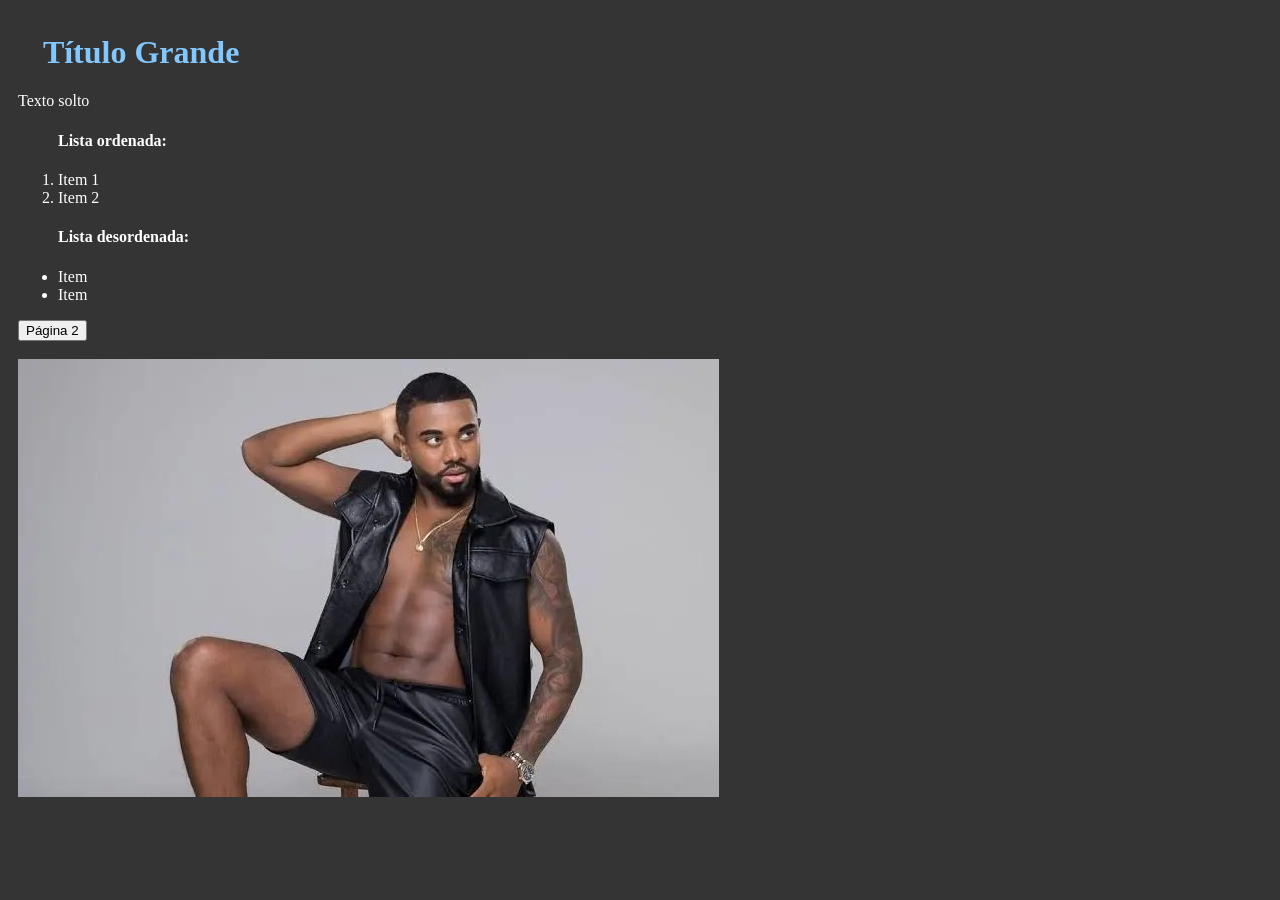
<file: index.html>
<!DOCTYPE html5>
<html>

<head>
  <meta lang="pt-br" />
  <meta charset="utf-8">
  <meta name="viewport" content="width=device-width" />
  <title>Experiência Criativa</title>
  <link href="style.css" rel="stylesheet" type="text/css" />
</head>

<body>
  <header>
    <h1>Título Grande</h1>
  </header>
  <p>Texto solto</p>
  <ol>
    <h4>Lista ordenada:</h4>
    <li>Item 1</li>
    <li>Item 2</li>
  </ol>
  <ul>
    <h4>Lista desordenada:</h4>
    <li>Item</li>
    <li>Item</li>
  </ul>
  <a href="page2.html">
    <button>Página 2</button>
  </a>
  <br><br>
  <img src="davibrito.png" alt="davibrito">
</body>
</file>
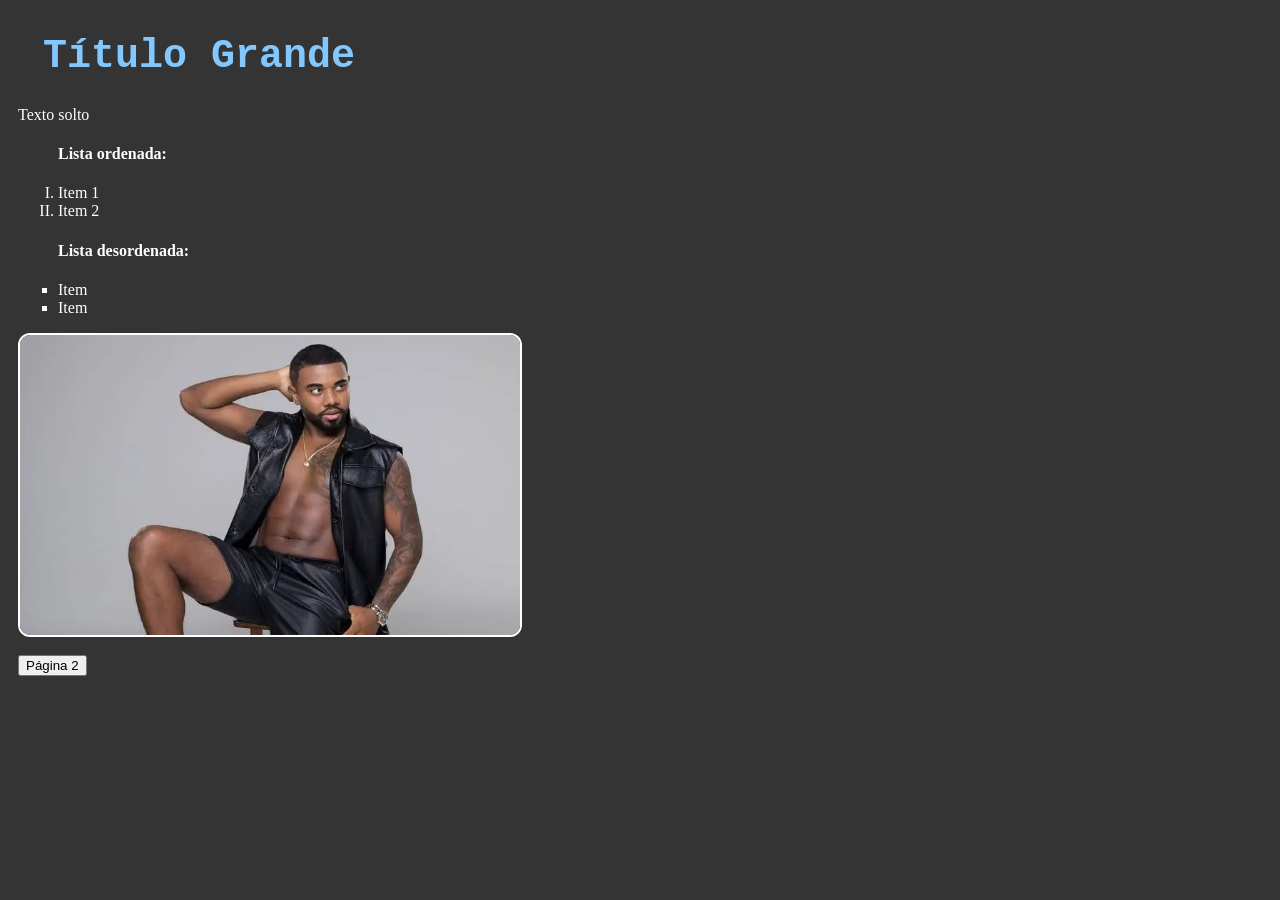
<file: aula 9/index.html>
<!DOCTYPE html5>
<html>
  <head>
    <meta lang="pt-br" />
    <meta charset="utf-8" />
    <meta name="viewport" content="width=device-width" />
    <title>Experiência Criativa</title>
    <link href="CSS/style.css" rel="stylesheet" type="text/css" />
  </head>

  <body>
    <header>
      <h1>Título Grande</h1>
    </header>
    <p>Texto solto</p>
    <ol>
      <h4>Lista ordenada:</h4>
      <li>Item 1</li>
      <li>Item 2</li>
    </ol>
    <ul>
      <h4>Lista desordenada:</h4>
      <li>Item</li>
      <li>Item</li>
    </ul>
    <img src="davibrito.png" alt="davibrito" /><br /><br />
    <a href="page2.html">
      <button>Página 2</button>
    </a>
  </body>
</html>
</file>
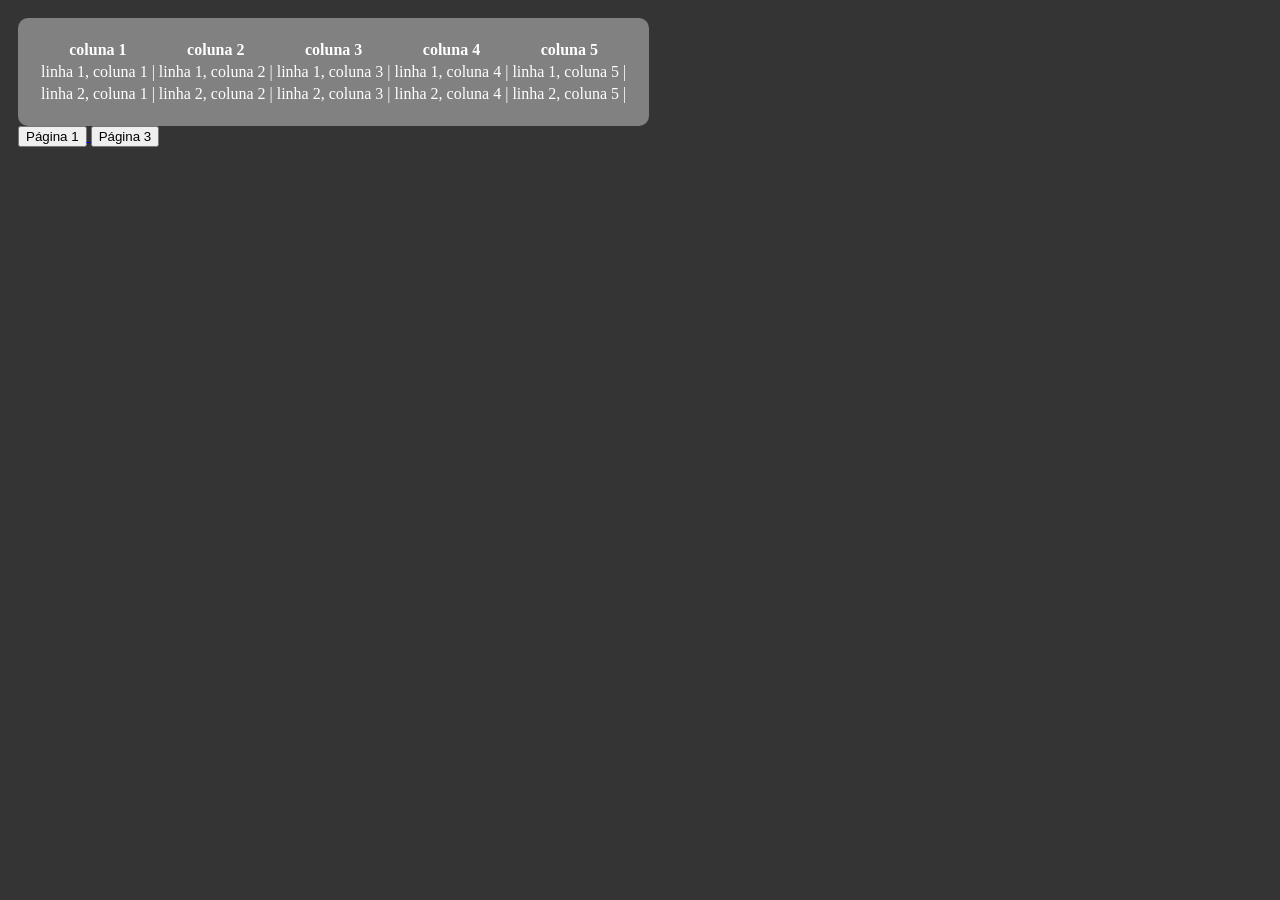
<file: page2.html>
<!DOCTYPE html5>
<html>

<head>
  <meta lang="pt-br" />
  <meta charset="utf-8">
  <meta name="viewport" content="width=device-width" />
  <title>Experiência Criativa</title>
  <link href="style.css" rel="stylesheet" type="text/css" />
</head>

<body>

  <table>
    <tr><!--table row, ou seja linha-->
      <th>coluna 1</th><!--table header ou seja coluna-->
      <th>coluna 2</th>
      <th>coluna 3</th>
      <th>coluna 4</th>
      <th>coluna 5</th>
    </tr>
    <tr>
      <td>linha 1, coluna 1 | </td><!--table data, ou seja uma célula-->
      <td>linha 1, coluna 2 | </td>
      <td>linha 1, coluna 3 | </td>
      <td>linha 1, coluna 4 | </td>
      <td>linha 1, coluna 5 | </td>
    </tr>
    <tr>
      <td>linha 2, coluna 1 | </td>
      <td>linha 2, coluna 2 | </td>
      <td>linha 2, coluna 3 | </td>
      <td>linha 2, coluna 4 | </td>
      <td>linha 2, coluna 5 | </td>
    </tr>
  </table>
  <a href="index.html">
    <button>Página 1</button>
  </a>
  <a href="page3.html">
    <button>Página 3</button>
  </a>
</body>

</html>
</file>
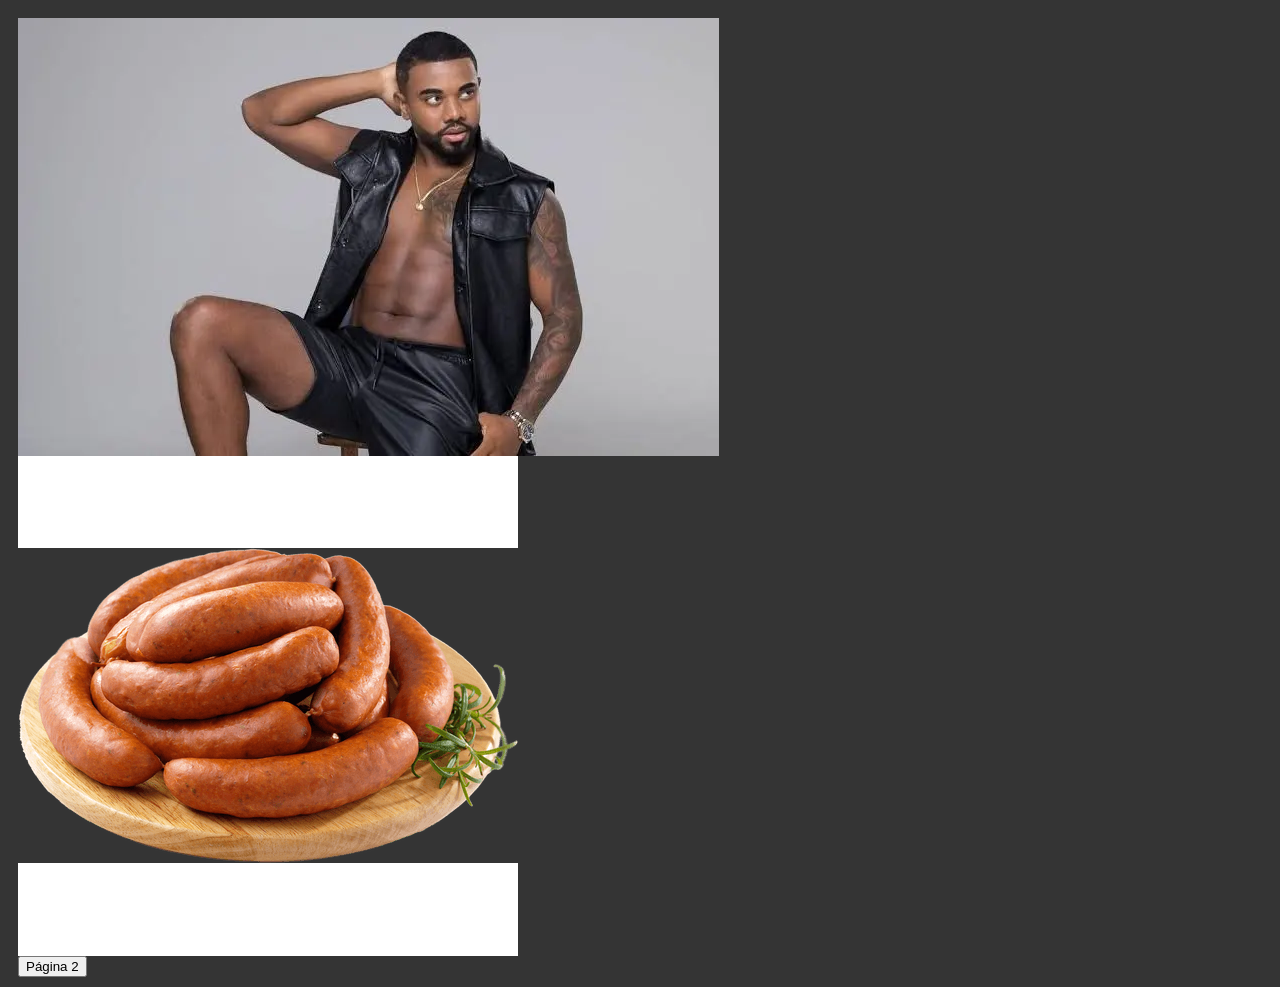
<file: page3.html>
<!DOCTYPE html5>
<html>

<head>
    <meta lang="pt-br" />
    <meta charset="utf-8">
    <meta name="viewport" content="width=device-width" />
    <title>Experiência Criativa</title>
    <link href="style.css" rel="stylesheet" type="text/css" />
</head>

<body>
    <div>
        <img src="davibrito.png" alt="davibrito">
    </div>
    <div>
        <img src="calabreso.png" alt="calabreso">
    </div>
    <a href="page2.html">
        <button>Página 2</button>
    </a>
</body>

</html>
</file>
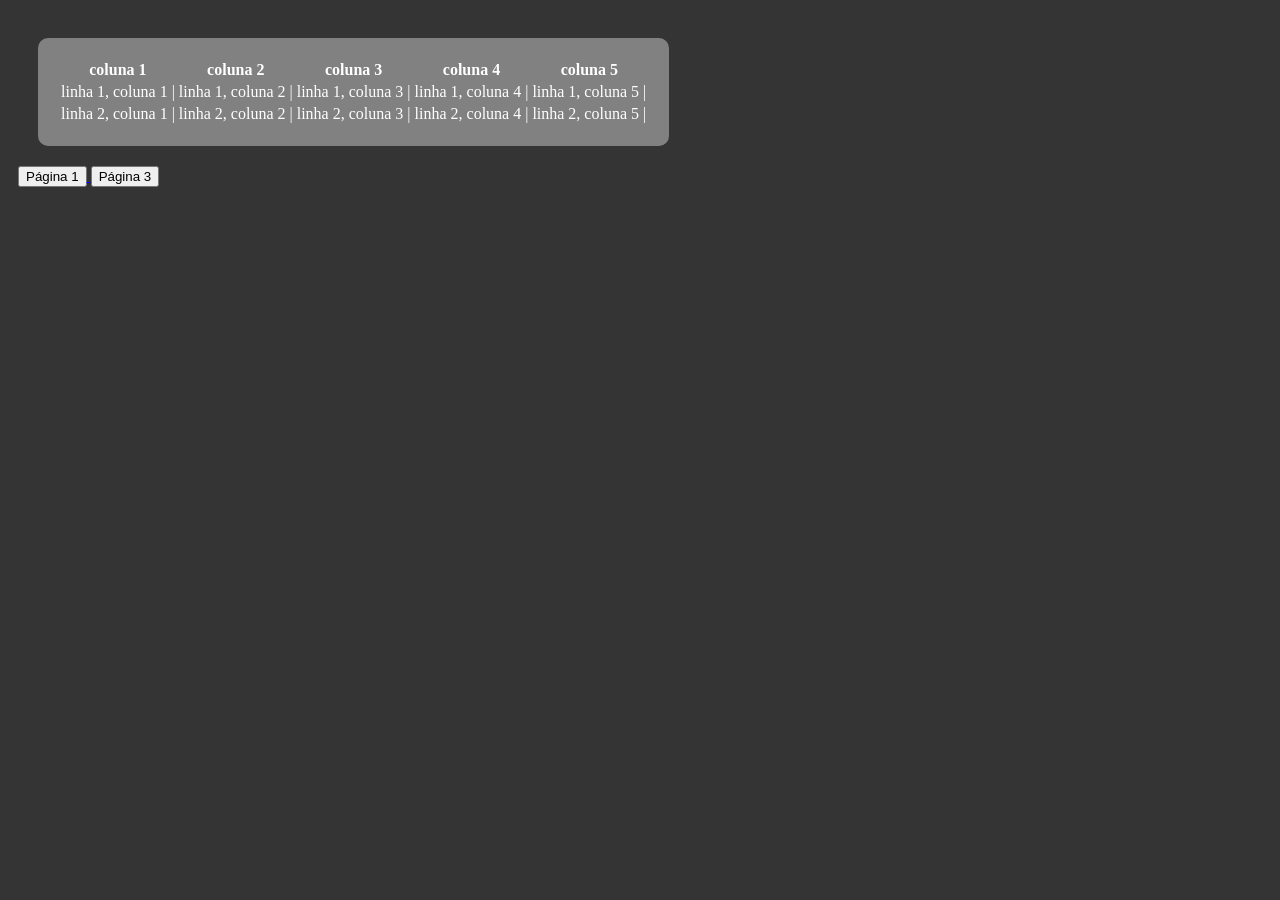
<file: aula 9/page2.html>
<!DOCTYPE html5>
<html>
  <head>
    <meta lang="pt-br" />
    <meta charset="utf-8" />
    <meta name="viewport" content="width=device-width" />
    <title>Experiência Criativa</title>
    <link href="CSS/page2.css" rel="stylesheet" type="text/css" />
  </head>

  <body>
    <table>
      <tr>
        <!--table row, ou seja linha-->
        <th>coluna 1</th>
        <!--table header ou seja coluna-->
        <th>coluna 2</th>
        <th>coluna 3</th>
        <th>coluna 4</th>
        <th>coluna 5</th>
      </tr>
      <tr>
        <td>linha 1, coluna 1 |</td>
        <!--table data, ou seja uma célula-->
        <td>linha 1, coluna 2 |</td>
        <td>linha 1, coluna 3 |</td>
        <td>linha 1, coluna 4 |</td>
        <td>linha 1, coluna 5 |</td>
      </tr>
      <tr>
        <td>linha 2, coluna 1 |</td>
        <td>linha 2, coluna 2 |</td>
        <td>linha 2, coluna 3 |</td>
        <td>linha 2, coluna 4 |</td>
        <td>linha 2, coluna 5 |</td>
      </tr>
    </table>
    <a href="index.html">
      <button>Página 1</button>
    </a>
    <a href="page3.html">
      <button>Página 3</button>
    </a>
  </body>
</html>
</file>
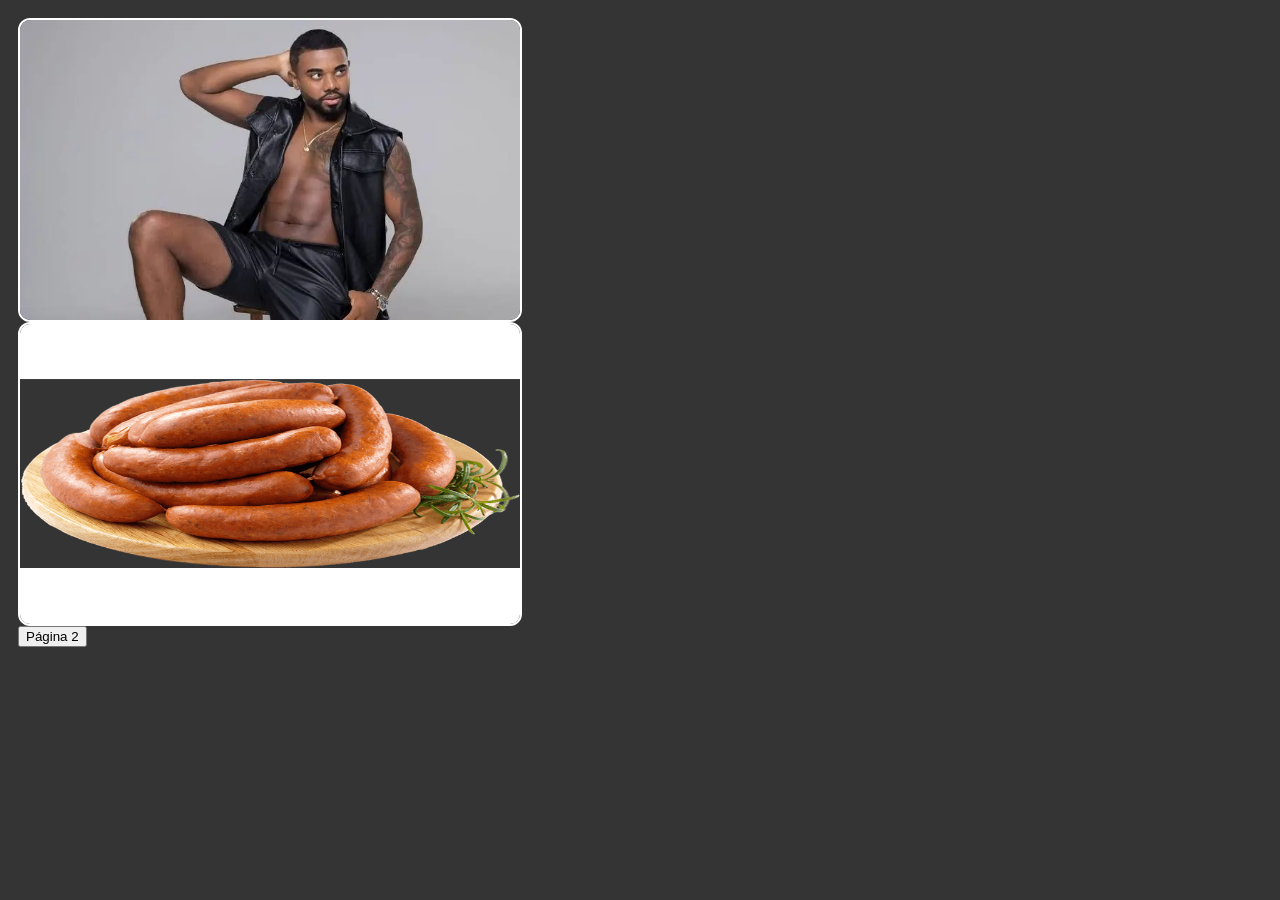
<file: aula 9/page3.html>
<!DOCTYPE html5>
<html>
  <head>
    <meta lang="pt-br" />
    <meta charset="utf-8" />
    <meta name="viewport" content="width=device-width" />
    <title>Experiência Criativa</title>
    <link href="CSS/page3.css" rel="stylesheet" type="text/css" />
  </head>

  <body>
    <div>
      <img src="davibrito.png" alt="davibrito" />
    </div>
    <div>
      <img src="calabreso.png" alt="calabreso" />
    </div>
    <a href="page2.html">
      <button>Página 2</button>
    </a>
  </body>
</html>
</file>
<file: style.css>
html {
    height: 100%;
    width: 100%;
}

body {
    background-color: rgb(52, 52, 52);
    color: rgb(255, 255, 255);
    padding:10px;
}

h1 {
    color: rgb(130, 200, 255);
    display: flex;
    position: relative;
    padding-left:2%;
    padding-top: 16px;
}

table{
    background-color: rgb(129, 129, 129);
    padding: 20px;
    border-radius: 10px;
}
</file>
<file: aula 9/CSS/style.css>
html {
  height: 100%;
  width: 100%;
}

body {
  background-color: rgb(52, 52, 52);
  color: rgb(255, 255, 255);
  padding: 10px;
}

h1 {
  color: rgb(130, 200, 255);
  display: flex;
  position: relative;
  padding-left: 2%;
  padding-top: 16px;
  font-family: "Courier New", Courier, monospace;
  font-size: 40px;
}
ol {
  list-style: upper-roman;
}
ul {
  list-style: square;
}
a:hover {
  background-color: rgb(55, 223, 25);
}

img {
  border-radius: 12px;
  border: 2px solid rgb(255, 255, 255);
  width: 500px;
  height: 300px;
}
img:hover {
  border: 2px solid rgb(42, 118, 232);
  width: 550px;
  height: 350px;
}
</file>
<file: aula 9/CSS/page2.css>
html {
  height: 100%;
  width: 100%;
}

body {
  background-color: rgb(52, 52, 52);
  color: rgb(255, 255, 255);
  padding: 10px;
}

table {
  background-color: rgb(129, 129, 129);
  padding: 20px;
  margin: 20px;
  border-radius: 10px;
}
</file>
<file: aula 9/CSS/page3.css>
html {
  height: 100%;
  width: 100%;
}

body {
  background-color: rgb(52, 52, 52);
  color: rgb(255, 255, 255);
  padding: 10px;
}

h1 {
  color: rgb(130, 200, 255);
  display: flex;
  position: relative;
  padding-left: 2%;
  padding-top: 16px;
  font-family: "Courier New", Courier, monospace;
  font-size: 40px;
}

img {
  border-radius: 12px;
  border: 2px solid rgb(255, 255, 255);
  width: 500px;
  height: 300px;
}
img:hover {
  border: 2px solid rgb(42, 118, 232);
  width: 550px;
  height: 350px;
}
</file>
